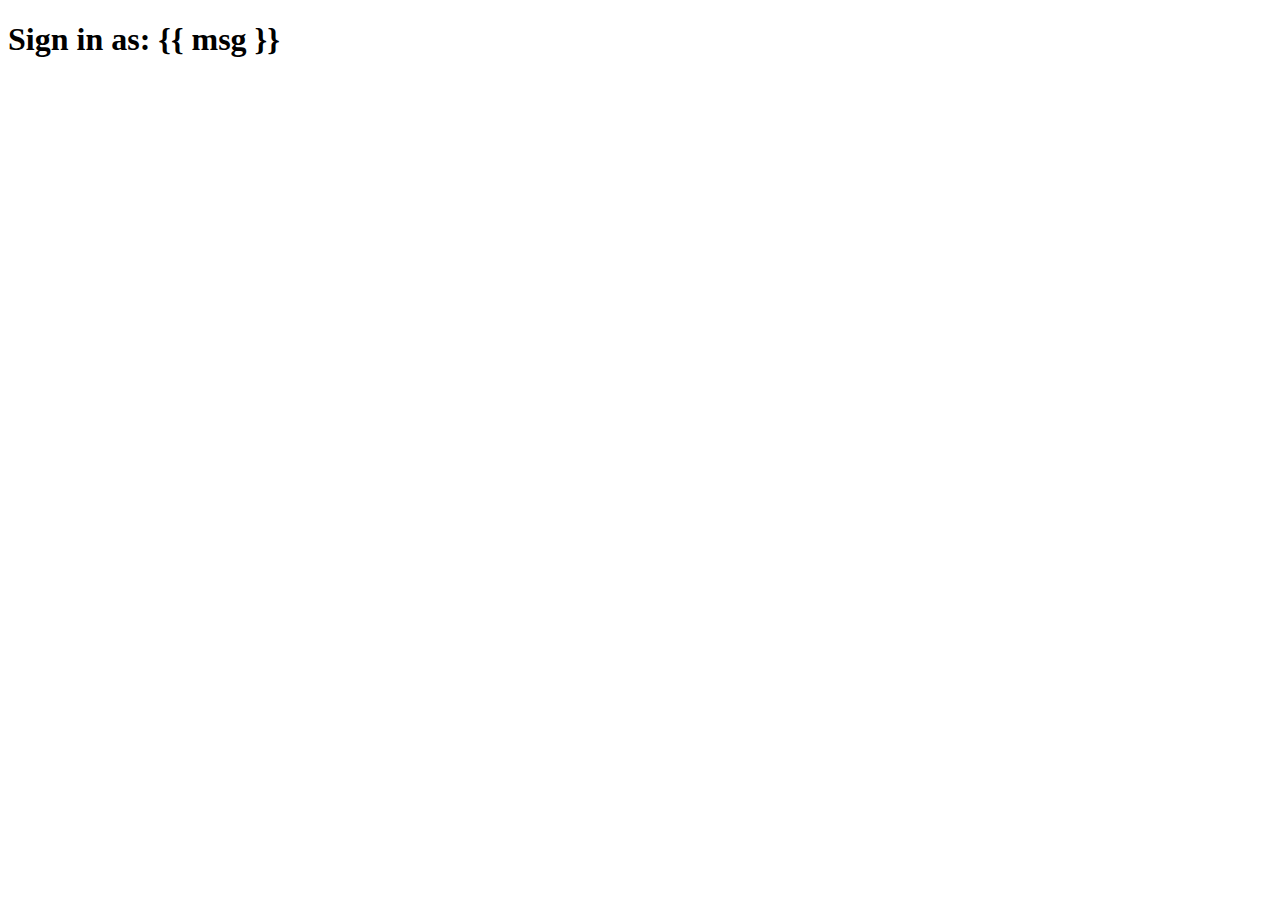
<file: templates/dashboard.html>
<!DOCTYPE html>
<html>
<title>Dashboard</title>
<meta charset="UTF-8">
<meta name="viewport" content="width=device-width, initial-scale=1">
<body>
    <h1>Sign in as: {{ msg }}</h1>
    
</body>
</html>
</file>
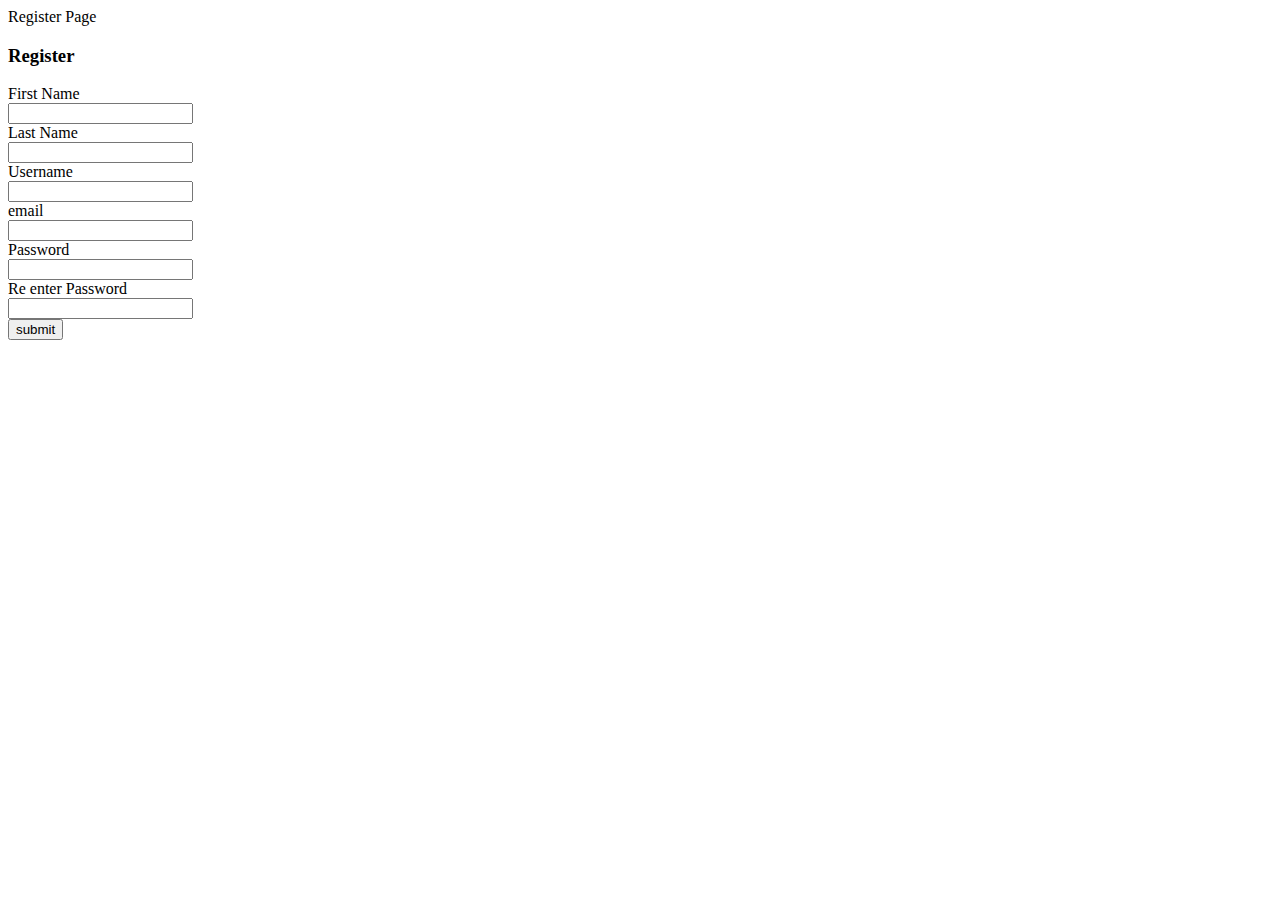
<file: templates/register.html>
<!DOCTYPE html>
<html>
<title>Register</title>
<meta charset="UTF-8">
<meta name="viewport" content="width=device-width, initial-scale=1">
<body>
    Register Page
    <form action = "{{ url_for('newuser') }}" method = "POST">
        <h3>Register</h3>
        First Name<br>
        <input type = "text" name = "fnm" /></br>

        Last Name<br>
        <input type = "text" name = "lnm" /></br>

        Username<br>
        <input type = "text" name = "unm" /></br>
        
        email<br>
        <input type = "text" name = "email" /></br>
        
        Password<br>
        <input type = "password" name = "password" /><br>
        
        Re enter Password<br>
        <input type = "password" name = "repassword" /><br>
        <input type = "submit" value = "submit" /><br>
        </form>
</body>
</html>
</file>
